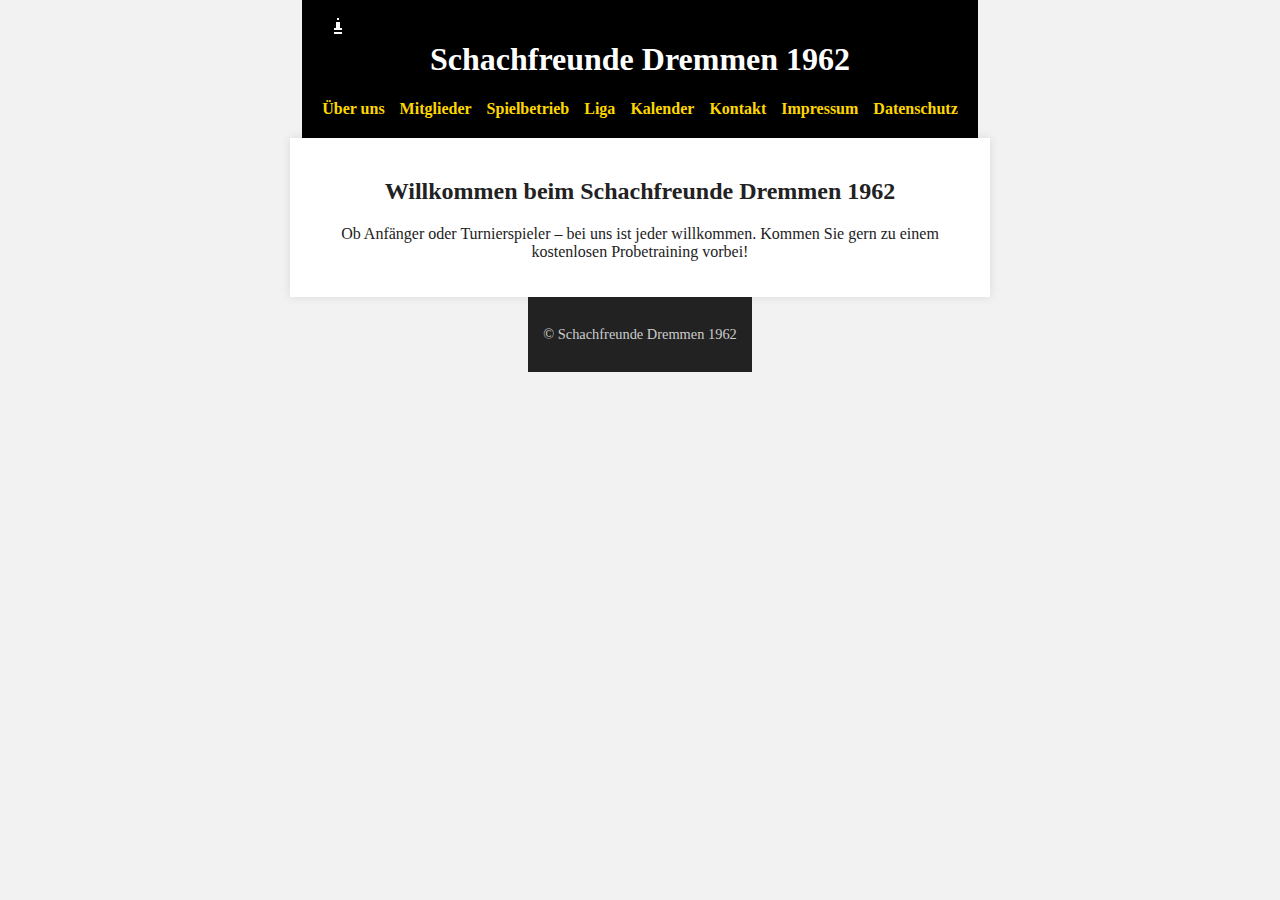
<file: index.html>
<!DOCTYPE html>
<html lang="de">
<head>
  <meta charset="UTF-8">
  <meta name="viewport" content="width=device-width, initial-scale=1.0">
  <title>Schachfreunde Dremmen 1962 </title>
  <link rel="stylesheet" href="style.css">
</head>
<body>
  <header>
    <h1>Schachfreunde Dremmen 1962 </h1>
    <nav>
      <ul>
        <li><a href="index.html">Über uns</a></li>
        <li><a href="mitglieder.html">Mitglieder</a></li>
        <li><a href="spielbetrieb.html">Spielbetrieb</a></li>
        <li><a href="liga.html">Liga</a></li>
        <li><a href="kalender.html">Kalender</a></li>
        <li><a href="kontakt.html">Kontakt</a></li>
        <li><a href="impressum.html">Impressum</a></li>
        <li><a href="datenschutz.html">Datenschutz</a></li>
      </ul>
    </nav>
  </header>
  <main>
    <section>
      <h2>Willkommen beim Schachfreunde Dremmen 1962 </h2>
      <p>Ob Anfänger oder Turnierspieler – bei uns ist jeder willkommen. Kommen Sie gern zu einem kostenlosen Probetraining vorbei!</p>
    </section>
  </main>
  <footer>
    <p>&copy; Schachfreunde Dremmen 1962</p>
  </footer>
</body>
</html>
</file>
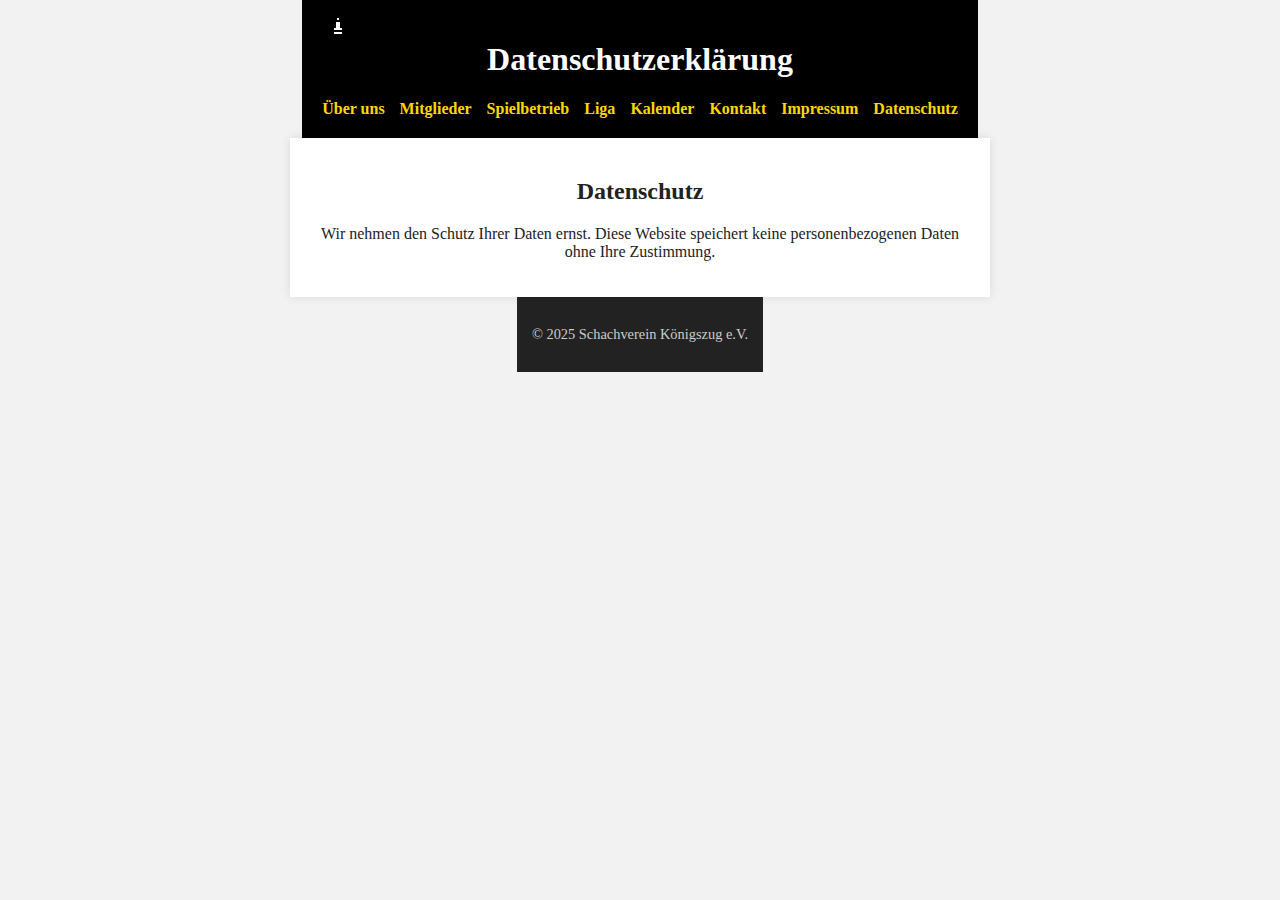
<file: datenschutz.html>
<!DOCTYPE html><html lang='de'><head><meta charset='UTF-8'><title>Datenschutz</title><link rel='stylesheet' href='style.css'></head><body><header><h1>Datenschutzerklärung</h1><nav><ul><li><a href='index.html'>Über uns</a></li><li><a href='mitglieder.html'>Mitglieder</a></li><li><a href='spielbetrieb.html'>Spielbetrieb</a></li><li><a href='liga.html'>Liga</a></li><li><a href='kalender.html'>Kalender</a></li><li><a href='kontakt.html'>Kontakt</a></li><li><a href='impressum.html'>Impressum</a></li><li><a href='datenschutz.html'>Datenschutz</a></li></ul></nav></header><main><h2>Datenschutz</h2><p>Wir nehmen den Schutz Ihrer Daten ernst. Diese Website speichert keine personenbezogenen Daten ohne Ihre Zustimmung.</p></main><footer><p>&copy; 2025 Schachverein Königszug e.V.</p></footer></body></html>
</file>
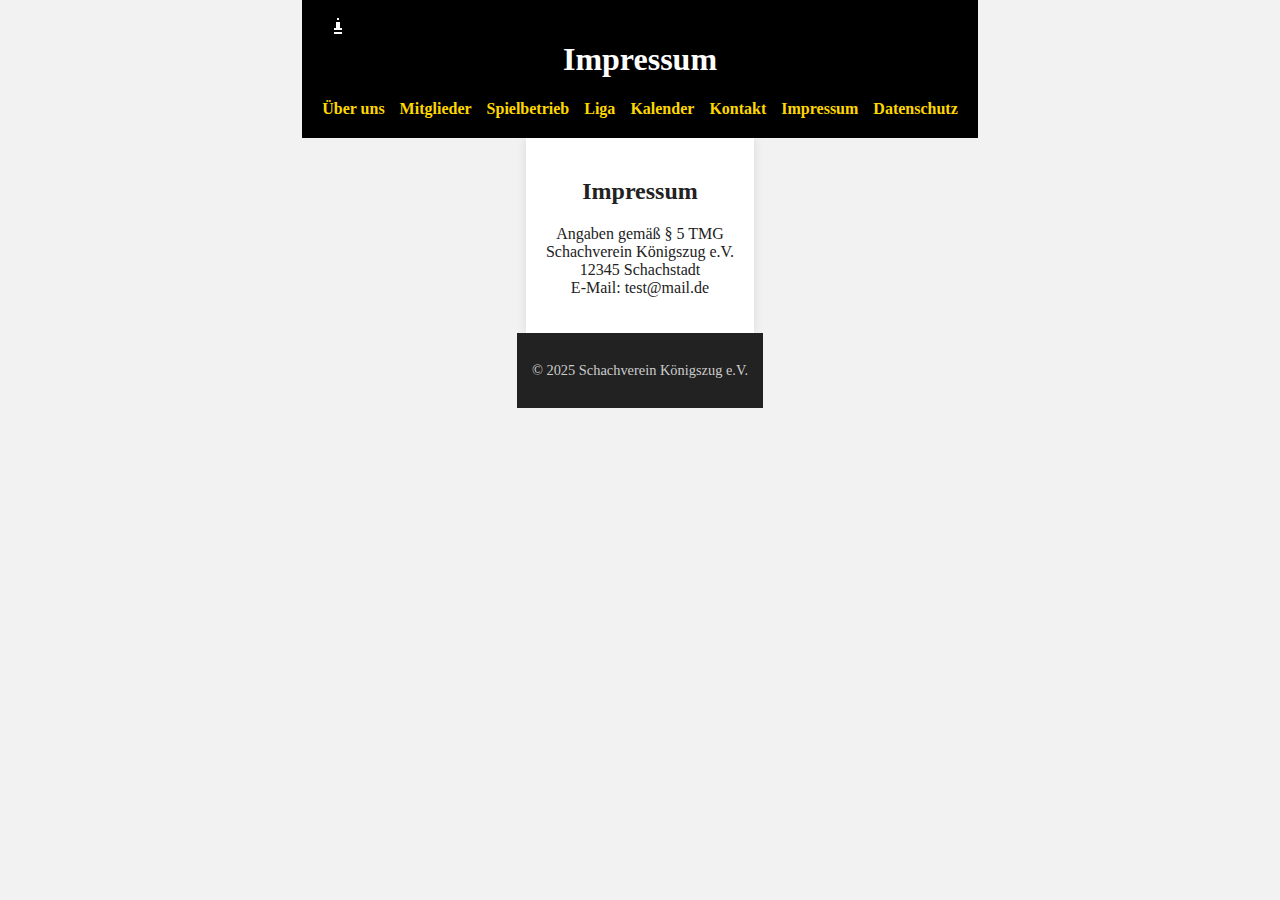
<file: impressum.html>
<!DOCTYPE html><html lang='de'><head><meta charset='UTF-8'><title>Impressum</title><link rel='stylesheet' href='style.css'></head><body><header><h1>Impressum</h1><nav><ul><li><a href='index.html'>Über uns</a></li><li><a href='mitglieder.html'>Mitglieder</a></li><li><a href='spielbetrieb.html'>Spielbetrieb</a></li><li><a href='liga.html'>Liga</a></li><li><a href='kalender.html'>Kalender</a></li><li><a href='kontakt.html'>Kontakt</a></li><li><a href='impressum.html'>Impressum</a></li><li><a href='datenschutz.html'>Datenschutz</a></li></ul></nav></header><main><h2>Impressum</h2><p>Angaben gemäß § 5 TMG<br>Schachverein Königszug e.V.<br>12345 Schachstadt<br>E-Mail: test@mail.de</p></main><footer><p>&copy; 2025 Schachverein Königszug e.V.</p></footer></body></html>
</file>
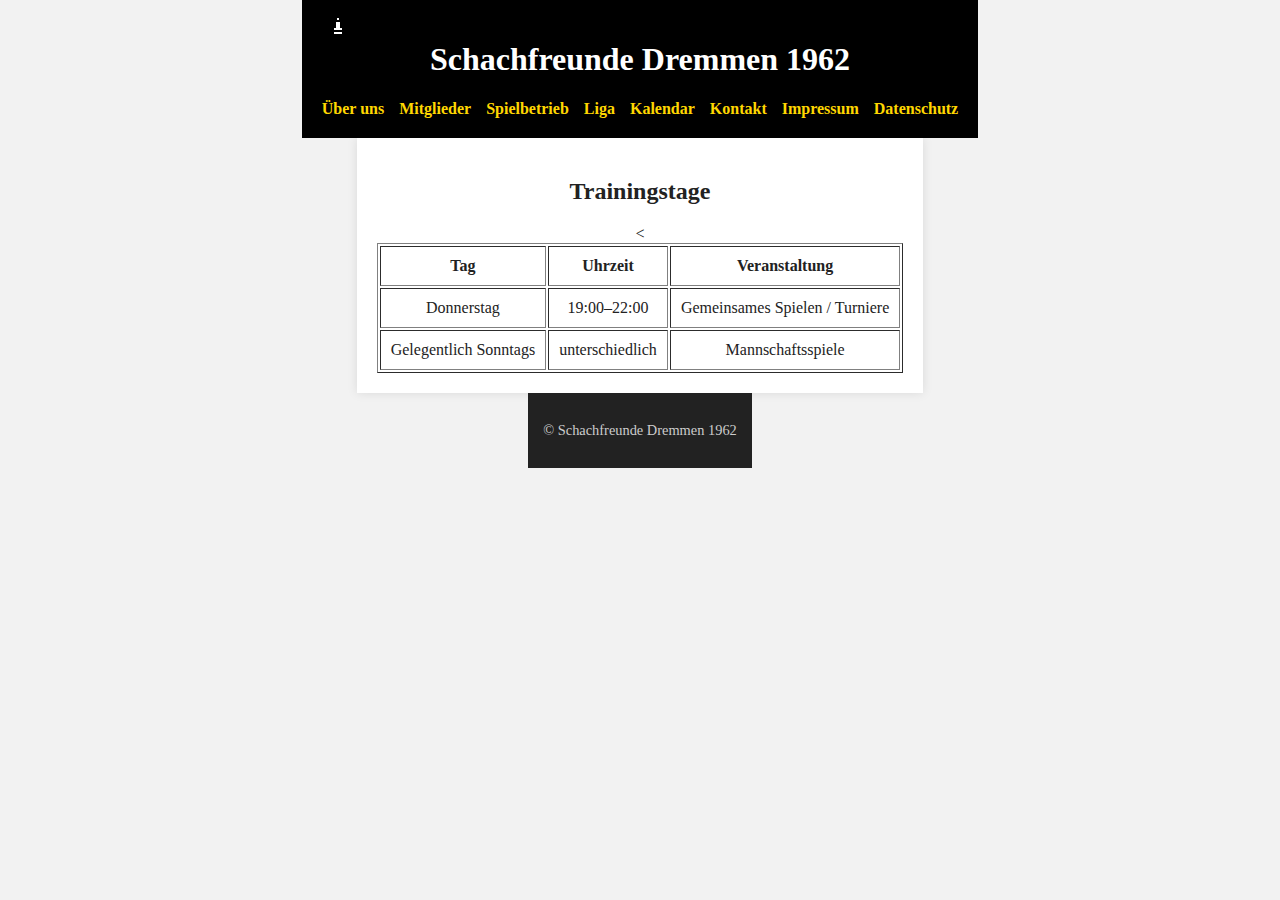
<file: kalendar.html>
<!DOCTYPE html>
<html lang="de">
<head><meta charset="UTF-8"><title>Kalendar – Schachfreunde Dremmen 1962</title>
<link rel="stylesheet" href="style.css"></head>
<body>
  <header><h1>Schachfreunde Dremmen 1962</h1>
    <nav><ul>
      <li><a href="index.html">Über uns</a></li>
      <li><a href="mitglieder.html">Mitglieder</a></li>
      <li><a href="spielbetrieb.html">Spielbetrieb</a></li>
      <li><a href="liga.html">Liga</a></li>
      <li><a href="kalender.html">Kalendar</a></li>
      <li><a href="kontakt.html">Kontakt</a></li>
      <li><a href="impressum.html">Impressum</a></li>
      <li><a href="datenschutz.html">Datenschutz</a></li>
    </ul></nav>
  </header>
  <main>
    <h2>Trainingstage</h2>
    <table border="1" cellpadding="10">
      <tr><th>Tag</th><th>Uhrzeit</th><th>Veranstaltung</th></tr>
      <tr><td>Donnerstag</td><td>19:00–22:00</td><td>Gemeinsames Spielen / Turniere</td></tr>
      <tr><td>Gelegentlich Sonntags</td><td>unterschiedlich</td><<td>Mannschaftsspiele</td></tr>
    </table>
  </main>
  <footer><p>&copy; Schachfreunde Dremmen 1962</p></footer>
</body>
</html>
</file>
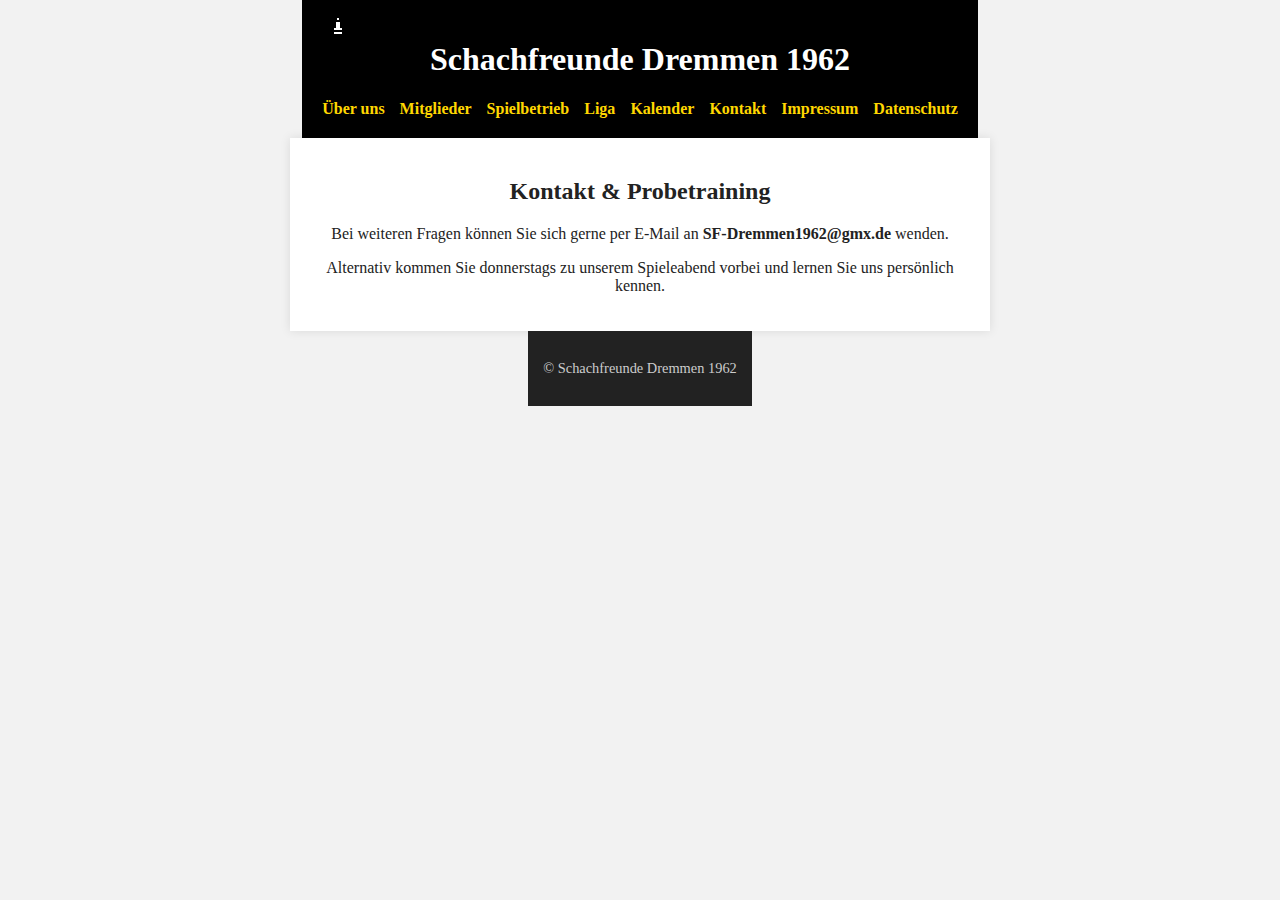
<file: kontakt.html>
<!DOCTYPE html>
<html lang="de">
<head>
  <meta charset="UTF-8">
  <title>Kontakt – Schachfreunde Dremmen 1962</title>
  <link rel="stylesheet" href="style.css">
</head>
<body class="kontakt">

  <header>
    <h1>Schachfreunde Dremmen 1962</h1>
    <nav>
      <ul>
        <li><a href="index.html">Über uns</a></li>
        <li><a href="mitglieder.html">Mitglieder</a></li>
        <li><a href="spielbetrieb.html">Spielbetrieb</a></li>
        <li><a href="liga.html">Liga</a></li>
        <li><a href="kalender.html">Kalender</a></li>
        <li><a href="kontakt.html">Kontakt</a></li>
        <li><a href="impressum.html">Impressum</a></li>
        <li><a href="datenschutz.html">Datenschutz</a></li>
      </ul>
    </nav>
  </header>

  <main>
    <h2>Kontakt & Probetraining</h2>
    <p>
      Bei weiteren Fragen können Sie sich gerne per E-Mail an
      <strong>SF-Dremmen1962@gmx.de</strong> wenden.
    </p>
    <p>
      Alternativ kommen Sie donnerstags zu unserem Spieleabend vorbei
      und lernen Sie uns persönlich kennen.
    </p>
  </main>

  <footer>
    <p>&copy; Schachfreunde Dremmen 1962</p>
  </footer>

</body>
</html>
</file>
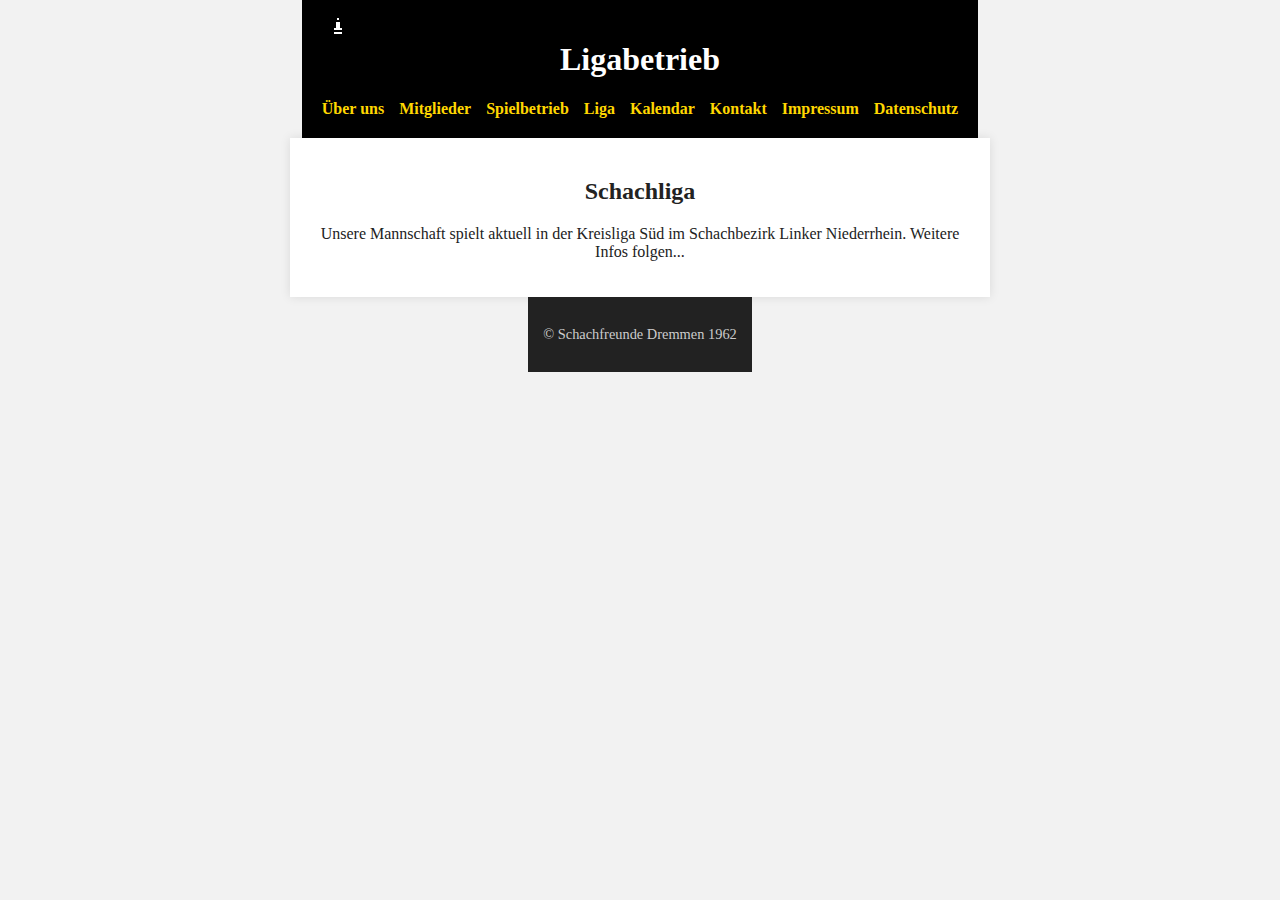
<file: liga.html>
<!DOCTYPE html><html lang='de'><head><meta charset='UTF-8'><title>Liga</title><link rel='stylesheet' href='style.css'></head><body><header><h1>Ligabetrieb</h1><nav><ul><li><a href='index.html'>Über uns</a></li><li><a href='mitglieder.html'>Mitglieder</a></li><li><a href='spielbetrieb.html'>Spielbetrieb</a></li><li><a href='liga.html'>Liga</a></li><li><a href='kalender.html'>Kalendar</a></li><li><a href='kontakt.html'>Kontakt</a></li><li><a href='impressum.html'>Impressum</a></li><li><a href='datenschutz.html'>Datenschutz</a></li></ul></nav></header><main><h2>Schachliga</h2><p>Unsere Mannschaft spielt aktuell in der Kreisliga Süd im Schachbezirk Linker Niederrhein. Weitere Infos folgen...</p></main><footer><p>&copy; Schachfreunde Dremmen 1962</p></footer></body></html>
</file>
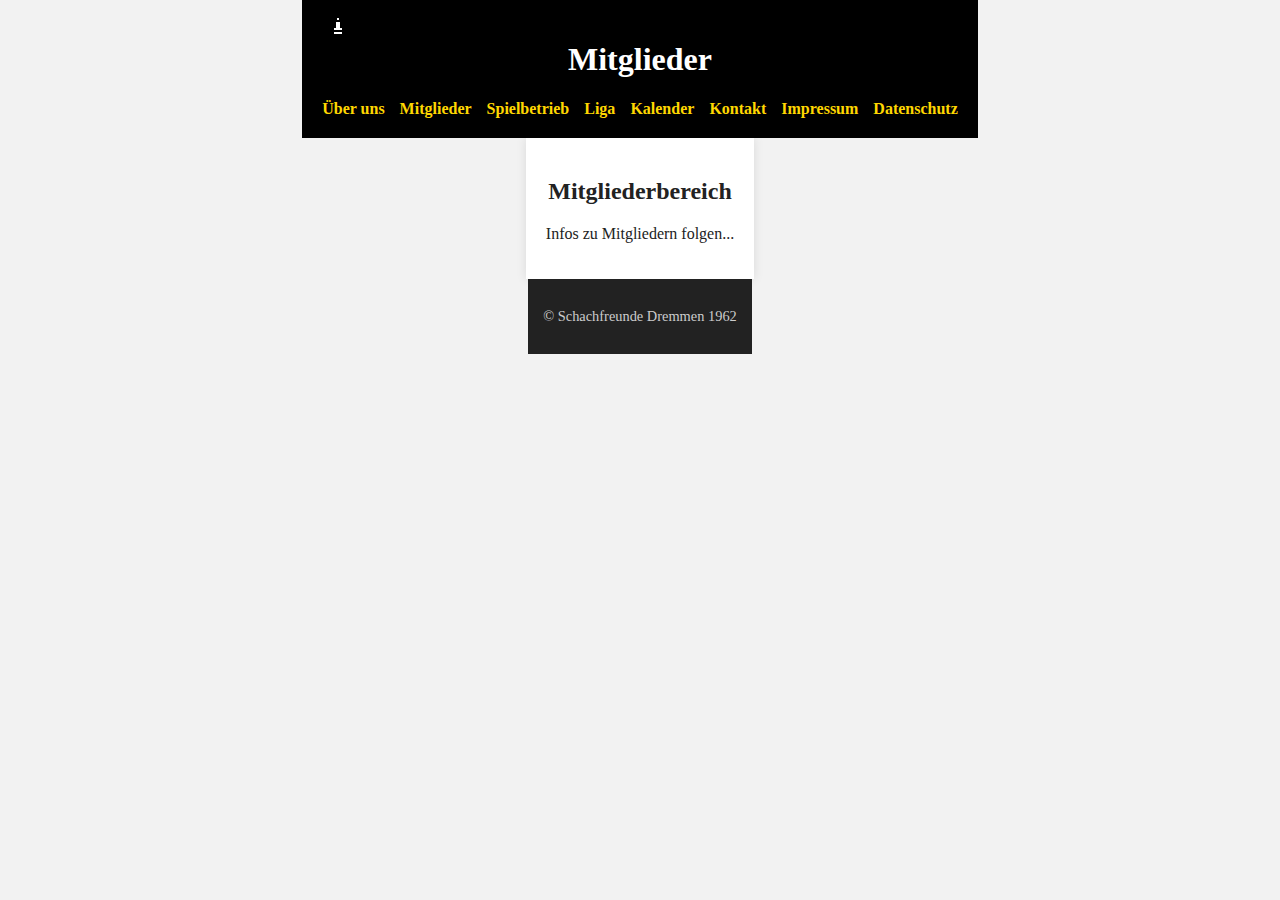
<file: mitglieder.html>
<!DOCTYPE html><html lang='de'><head><meta charset='UTF-8'><title>Mitglieder</title><link rel='stylesheet' href='style.css'></head><body><header><h1>Mitglieder</h1><nav><ul><li><a href='index.html'>Über uns</a></li><li><a href='mitglieder.html'>Mitglieder</a></li><li><a href='spielbetrieb.html'>Spielbetrieb</a></li><li><a href='liga.html'>Liga</a></li><li><a href='kalender.html'>Kalender</a></li><li><a href='kontakt.html'>Kontakt</a></li><li><a href='impressum.html'>Impressum</a></li><li><a href='datenschutz.html'>Datenschutz</a></li></ul></nav></header><main><h2>Mitgliederbereich</h2><p>Infos zu Mitgliedern folgen...</p></main><footer><p>&copy; Schachfreunde Dremmen 1962</p></footer></body></html>
</file>
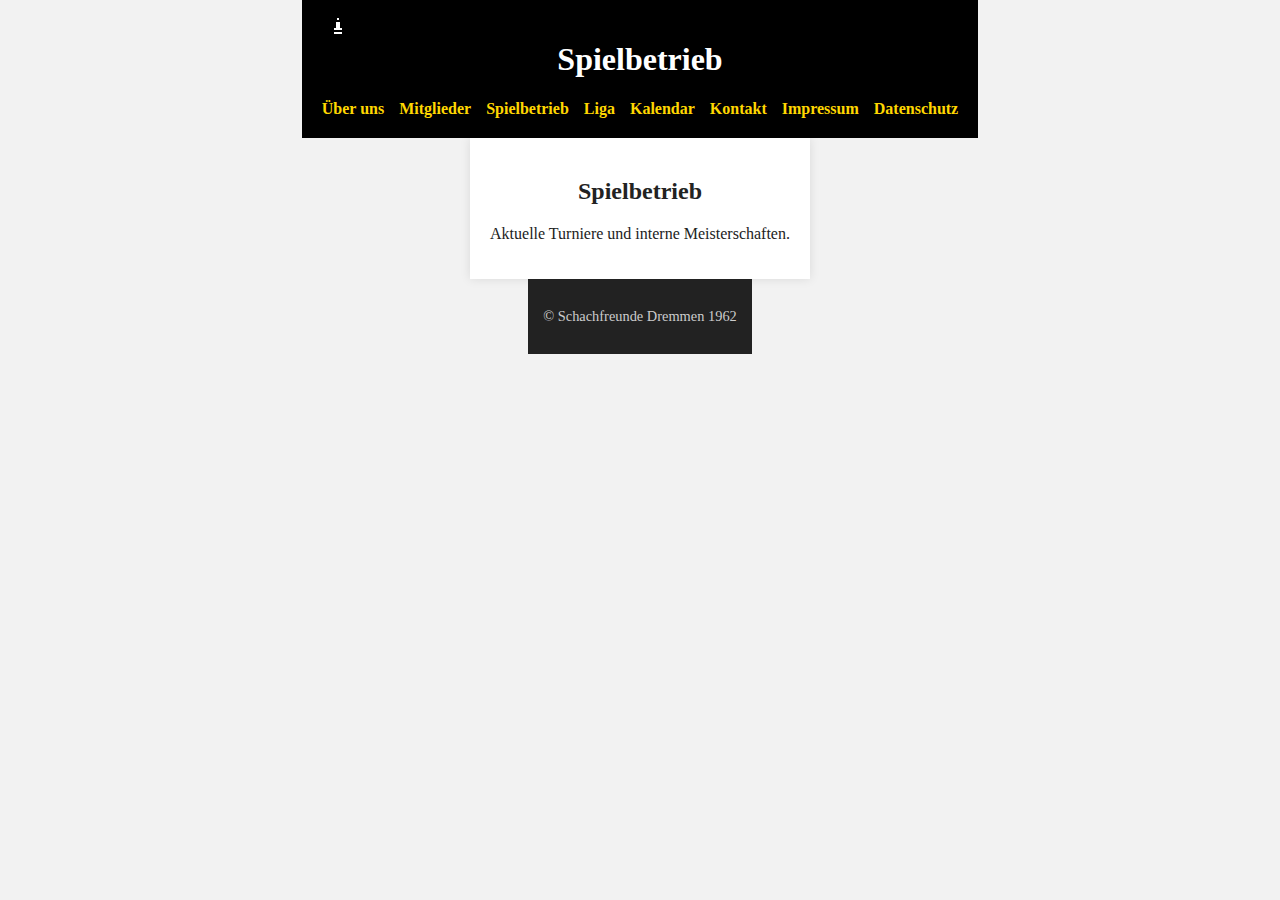
<file: spielbetrieb.html>
<!DOCTYPE html><html lang='de'><head><meta charset='UTF-8'><title>Spielbetrieb</title><link rel='stylesheet' href='style.css'></head><body><header><h1>Spielbetrieb</h1><nav><ul><li><a href='index.html'>Über uns</a></li><li><a href='mitglieder.html'>Mitglieder</a></li><li><a href='spielbetrieb.html'>Spielbetrieb</a></li><li><a href='liga.html'>Liga</a></li><li><a href='kalender.html'>Kalendar</a></li><li><a href='kontakt.html'>Kontakt</a></li><li><a href='impressum.html'>Impressum</a></li><li><a href='datenschutz.html'>Datenschutz</a></li></ul></nav></header><main><h2>Spielbetrieb</h2><p>Aktuelle Turniere und interne Meisterschaften.</p></main><footer><p>&copy; Schachfreunde Dremmen 1962</p></footer></body></html>
</file>
<file: style.css>
body {
  font-family: Georgia, serif;
  background-color: #f2f2f2;
  color: #222;
  padding: 0;
  flex: 1;
  display: flex;
  flex-direction: column;
  justify-content: center;     /* vertikal zentriert */
  align-items: center;         /* horizontal zentriert */
  text-align: center;
  max-width: 700px;
  margin: 0 auto;
}
header {
  background-color: #000;
  color: #fff;
  padding: 20px;
  text-align: center;
  position: relative;
}
header::before {
  content: url('chess-icon.svg');
  position: absolute;
  left: 20px;
  top: 10px;
}
nav ul {
  list-style: none;
  padding: 0;
  margin: 10px 0 0;
  display: flex;
  justify-content: center;
  gap: 15px;
  flex-wrap: wrap;
}
nav a {
  color: gold;
  text-decoration: none;
  font-weight: bold;
}
nav a:hover {
  text-decoration: underline;
}
main {
  padding: 20px;
  max-width: 800px;
  margin: auto;
  background-color: white;
  box-shadow: 0 0 10px rgba(0,0,0,0.1);
}
footer {
  background-color: #222;
  color: #ccc;
  text-align: center;
  padding: 15px;
  font-size: 0.9em;
}
</file>
